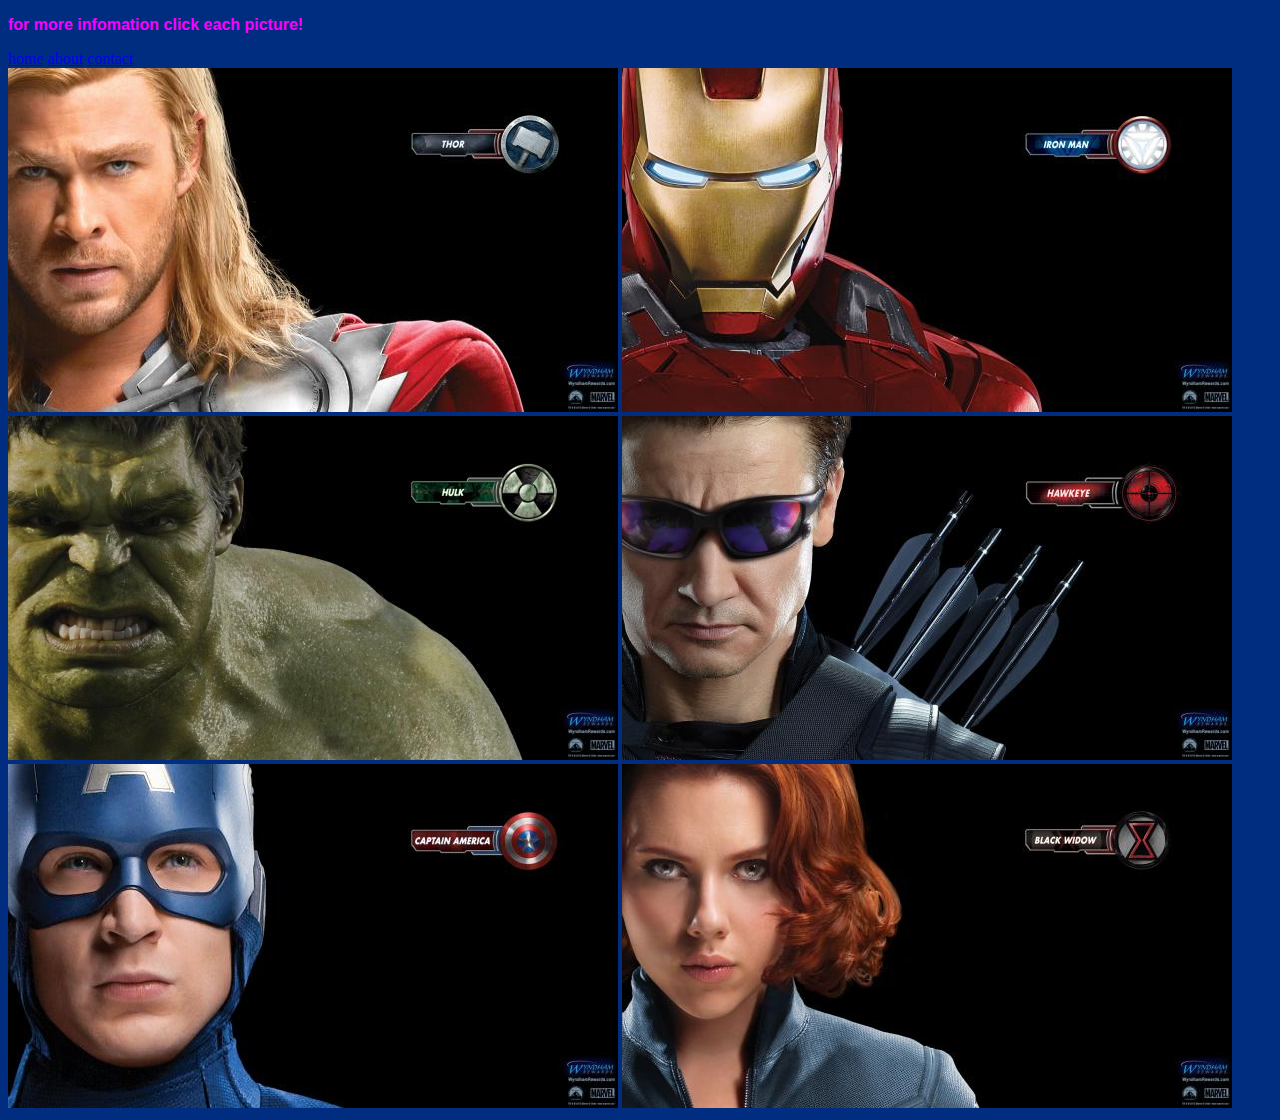
<file: index.html>
<!DOCTYPE html>
<html>
    <head>
        <link rel="stylesheet" href="style.css">
    </head>

    <title>avengers infomation</title>
    
    <body>
      
       <P><b>for more infomation click each picture!</b></P> 

    <div id="menu">
         
         <a href="index.html">home</a>
         <a href="about.html">about</a>
         <a href="contact.html">contact</a>
     </div>
        <div class="gallery"> 
    
         
           <a href="avenger-1.html"><img src="images/avengers_01.jpg"></a>        
           <a href="avenger-2.html" ><img src="images/avengers_02.jpg"></a>  
           <a href="avenger-3.html" ><img src="images/avengers_03.jpg"></a>
           <a href="avenger-4.html" ><img src="images/avengers_04.jpg"></a>
           <a href="avenger-5.html" ><img src="images/avengers_05.jpg"></a>
           <a href="avenger-6.html"><img src="images/avengers_06.jpg"></a>
               
        </div>
      </div>
        
    </body>
</html>
</file>
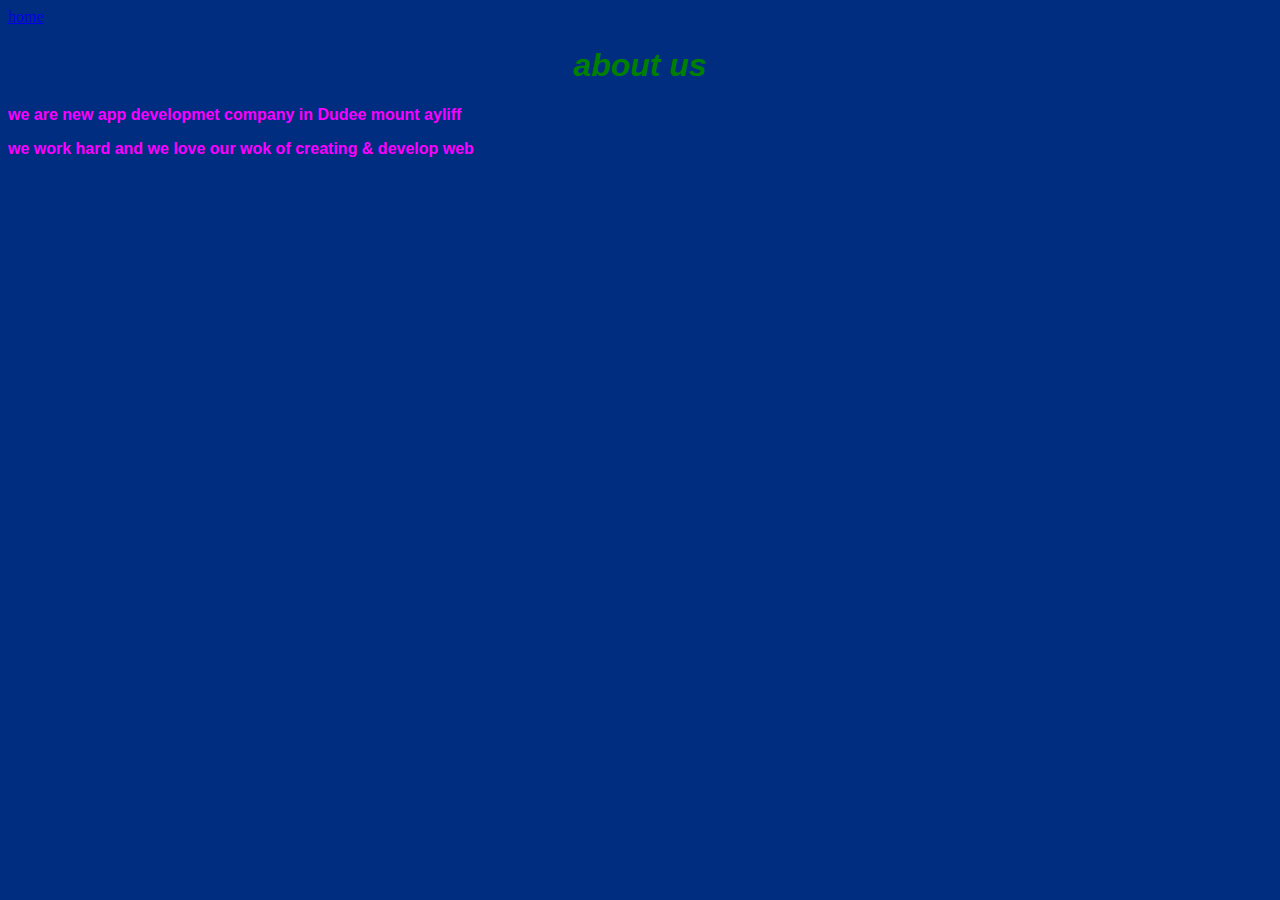
<file: about.html>
<html>
    <head>
        <link rel="stylesheet" href="style.css">
    </head>
    <body>
<div id="menu">
                <a href="index.html">home</a>
         </div>                 

        <h1>about us</h1>
        <p>we are new app developmet company in Dudee mount ayliff</p>
        <p>we work hard and we love our wok of creating & develop web</p>
        
    </body>
</html>
</file>
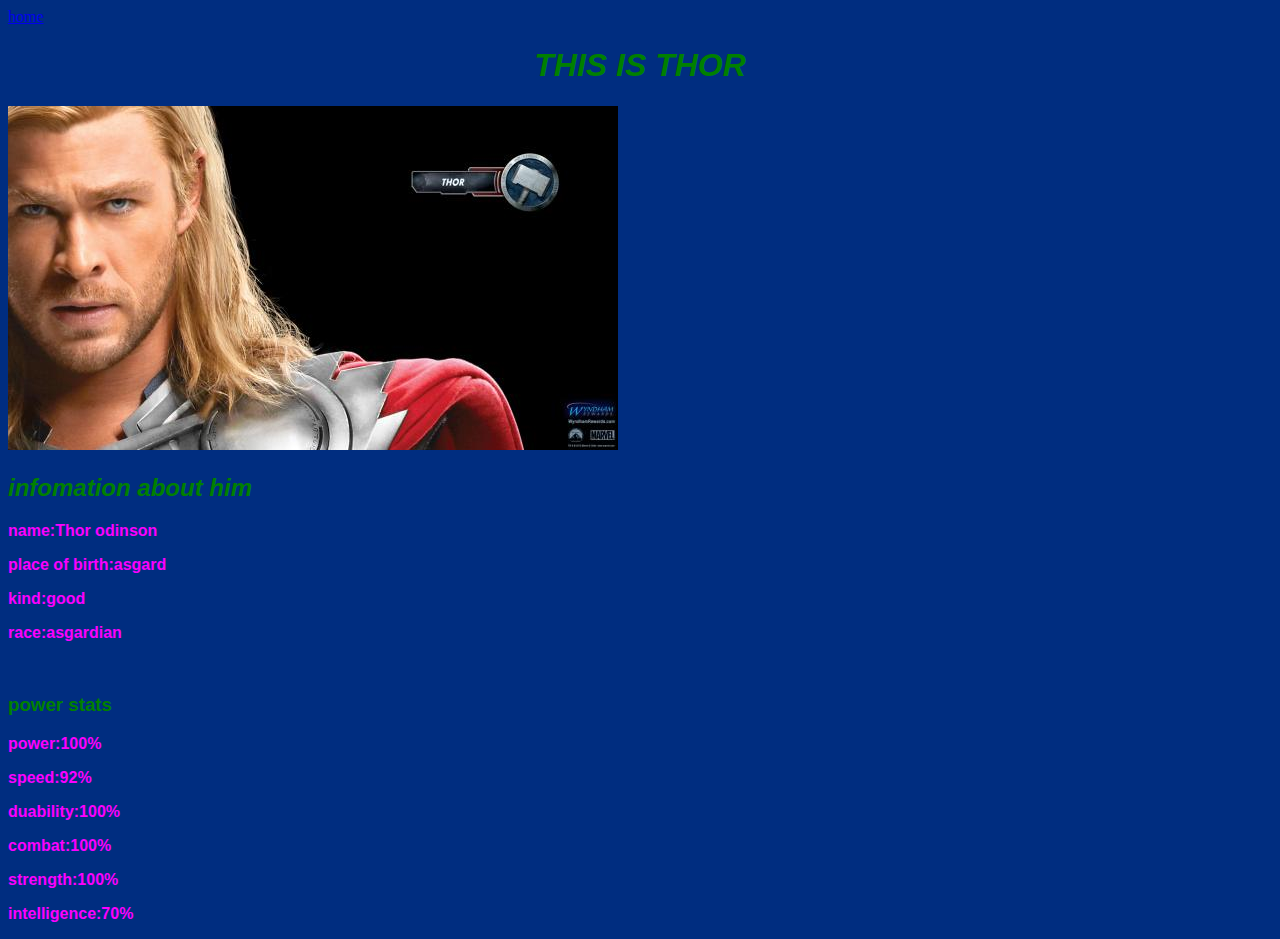
<file: avenger-1.html>
<!DOCTYPE html>
<html>
    <head>
        <link rel="stylesheet" href="style.css">
    </head>
    <body>
        <div id="menu">
                <a href="home.html">home</a>
        </div>

        <h1>THIS IS THOR</h1>
        <div class="gallery">
                <img src="images/avengers_01.jpg">
        </div>
        <h2>infomation about him</h2>
        <p><b>name:</b>Thor odinson</p>
        <p><b>place of birth:</b>asgard</p>
        <p><b>kind</b>:good</p>
        <p><b>race</b>:asgardian</p>
        <br/>
        <h3>power stats</h3>
        <p><b>power:</b>100%</p>
        <p><b>speed</b>:92%</p>
        <P><b>duability:</b>100%</P>
        <p><b>combat</b>:100%</p>
        <P><b>strength</b>:100%</P>
        <P><b>intelligence</b>:70%</P>
    </body>
</html>
</file>
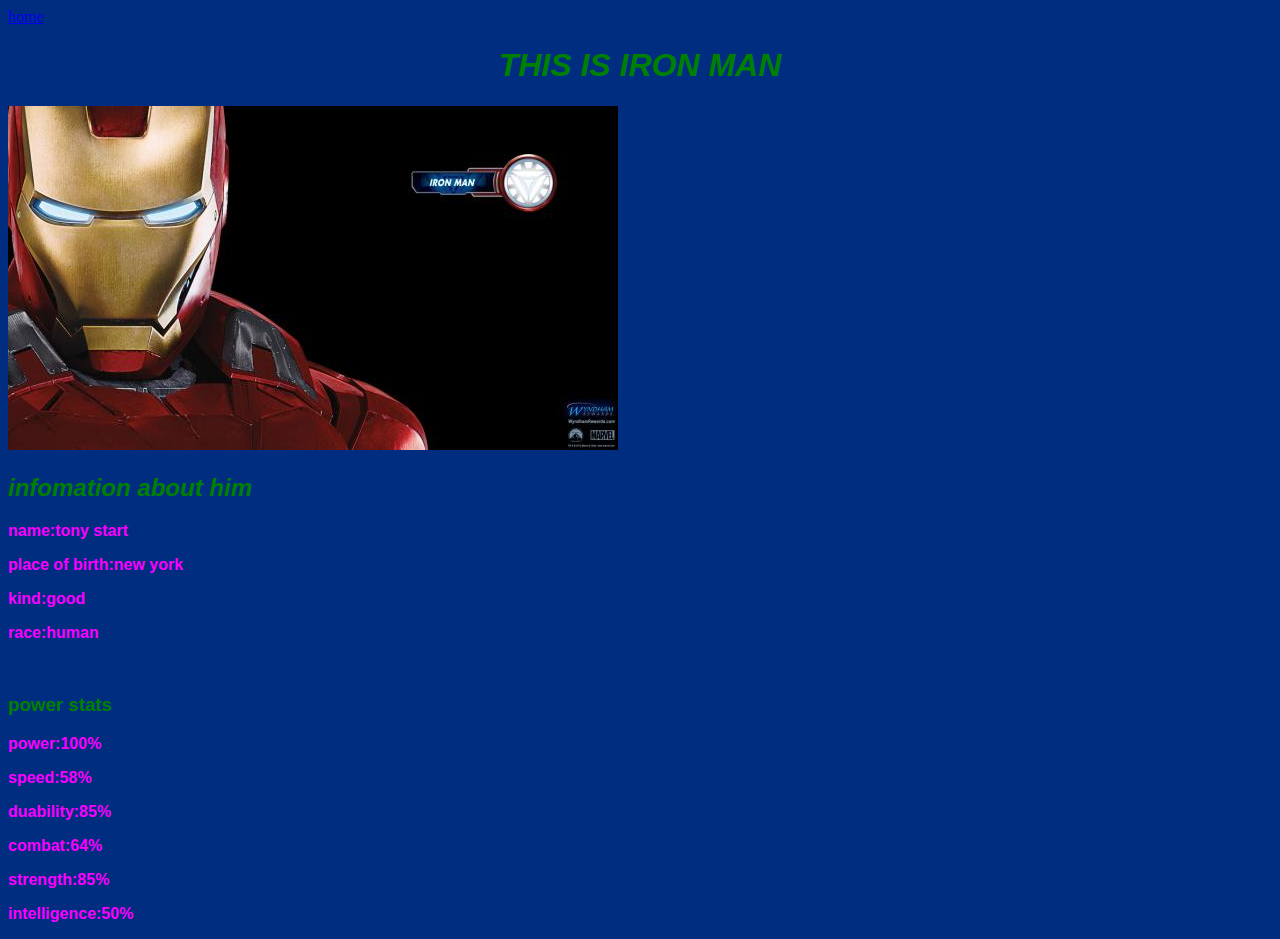
<file: avenger-2.html>
<!DOCTYPE html>
<html>
    <head>
        <link rel="stylesheet" href="style.css">
    </head>

    <body>
    <div id="menu">
                <a href="index.html">home</a>
      </div>          

        <h1>THIS IS IRON MAN</h1>
        <div class="gallery">
                <img src="images/avengers_02.jpg">
        </div>
        <h2>infomation about him</h2>
        <p><b>name:</b>tony start</p>
        <p><b>place of birth:</b>new york</p>
        <p><b>kind</b>:good</p>
        <p><b>race</b>:human</p>
        <br/>
        <h3>power stats</h3>
        <p><b>power:</b>100%</p>
        <p><b>speed</b>:58%</p>
        <P><b>duability:</b>85%</P>
        <p><b>combat</b>:64%</p>
        <P><b>strength</b>:85%</P>
    <P><b>intelligence</b>:50%</P>
    </body>
</html>
</file>
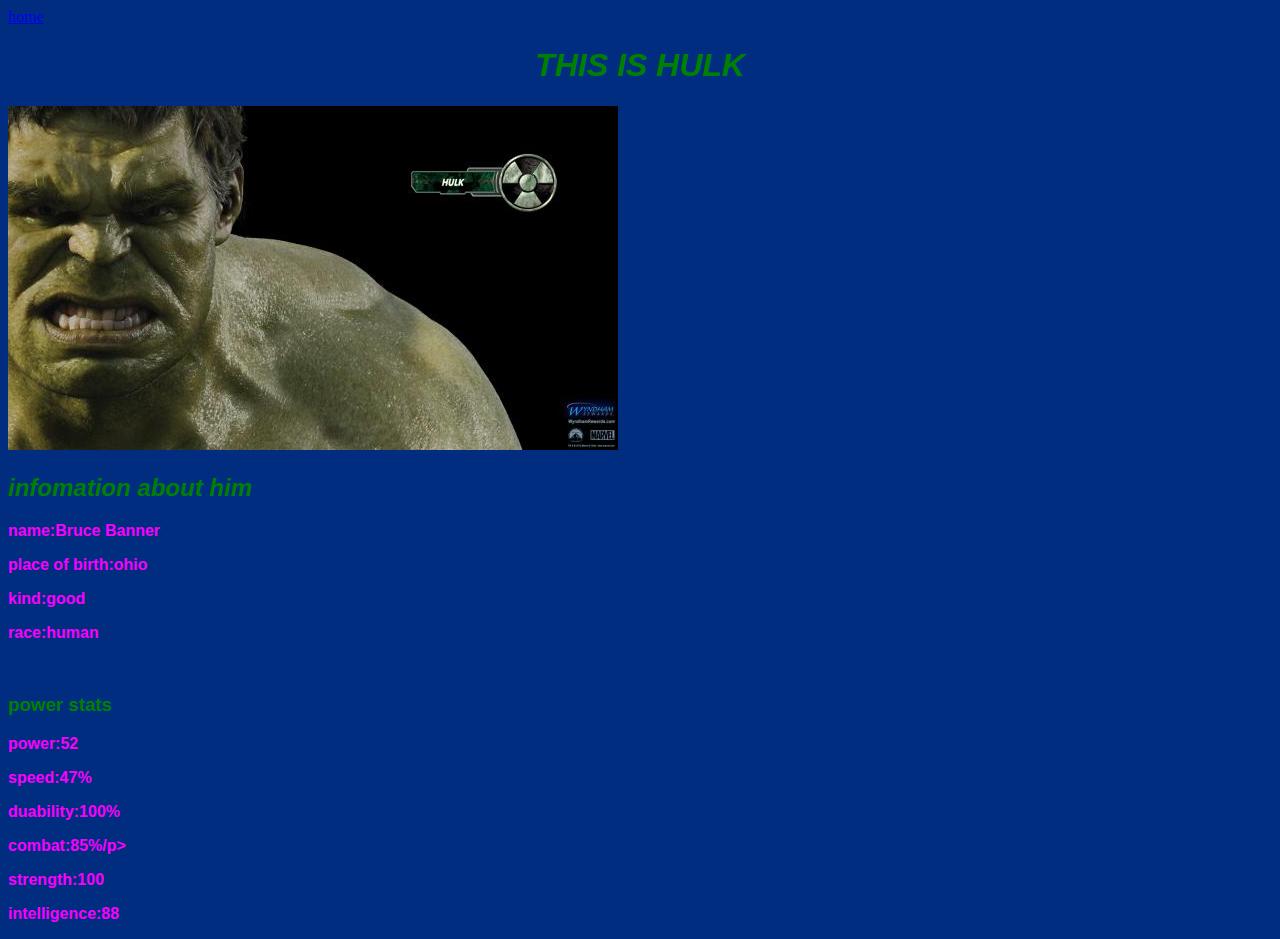
<file: avenger-3.html>
<!DOCTYPE html>
<html>
    <head>
        <link rel="stylesheet" href="style.css">
    </head>
    <body>
     <div id="menu">
                <a href="index.html">home</a>
      </div>             
        <h1>THIS IS HULK</h1>
        <div class="gallery">
                <img src="images/avengers_03.jpg">
        </div>
        <h2>infomation about him</h2>
        <p><b>name:</b>Bruce Banner</p>
        <p><b>place of birth:</b>ohio</p>
        <p><b>kind</b>:good</p>
        <p><b>race</b>:human</p>
        <br/>
        <h3>power stats</h3>
        <p><b>power:</b>52</p>
        <p><b>speed</b>:47%</p>
        <P><b>duability:</b>100%</P>
        <p><b>combat</b>:85%/p>
        <P><b>strength</b>:100</P>
    <P><b>intelligence</b>:88</P>
    </body>
</html>
</file>
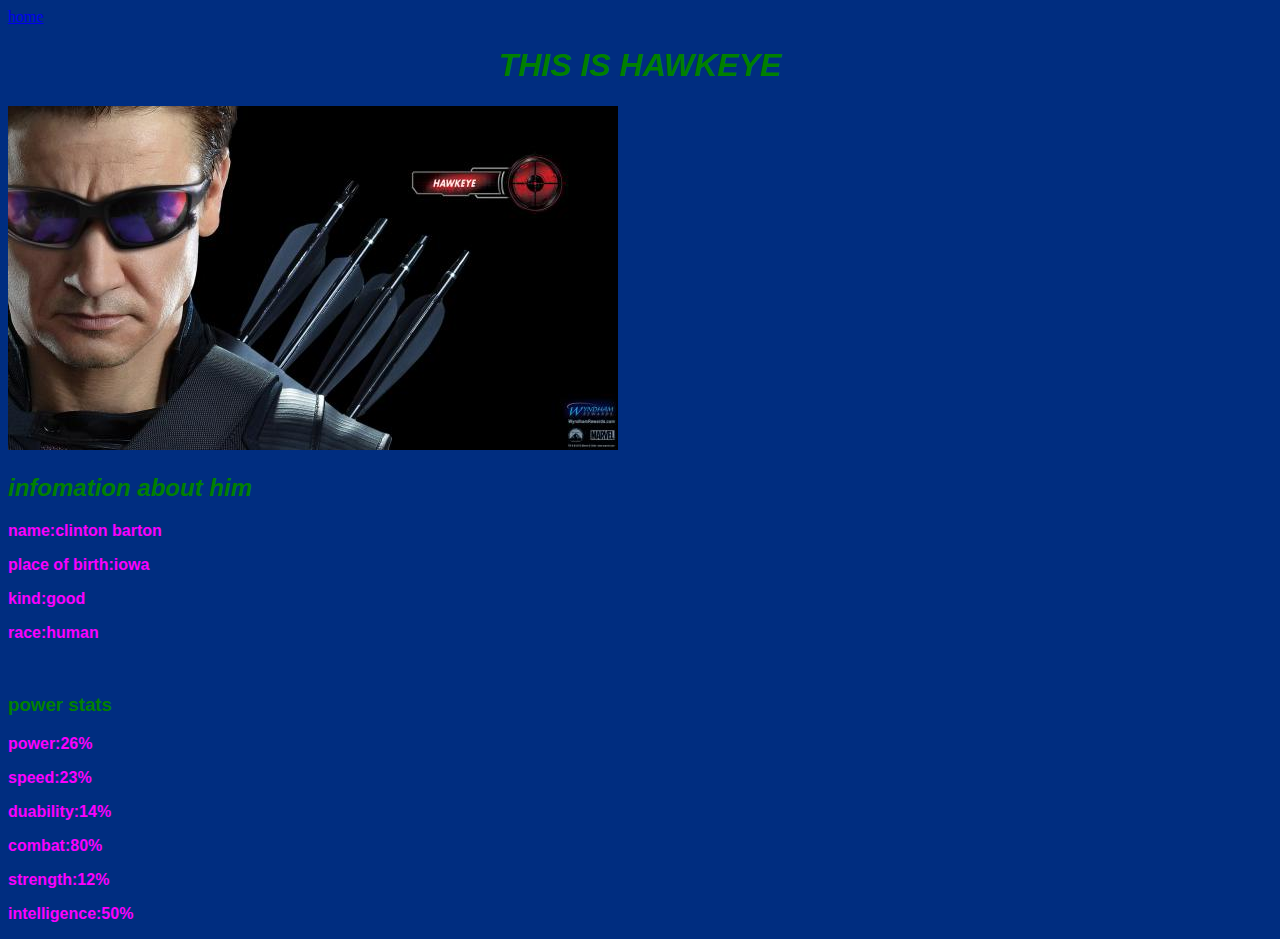
<file: avenger-4.html>
<!DOCTYPE html>
<html>
    <head>
        <link rel="stylesheet" href="style.css">
    </head>
    <body>
       <div id="menu">
                <a href="index.html">home</a>
      </div>             

         <h1>THIS IS HAWKEYE</h1>
        <div class="gallery">
                <img src="images/avengers_04.jpg">
        </div>
        <h2>infomation about him</h2>
        <p><b>name:</b>clinton barton</p>
        <p><b>place of birth:</b>iowa</p>
        <p><b>kind</b>:good</p>
        <p><b>race</b>:human</p>
        <br/>
        <h3>power stats</h3>
        <p><b>power:</b>26%</p>
        <p><b>speed</b>:23%</p>
        <P><b>duability:</b>14%</P>
        <p><b>combat</b>:80%</p>
        <P><b>strength</b>:12%</P>
    <P><b>intelligence</b>:50%</P>
    </body>
</html>
</file>
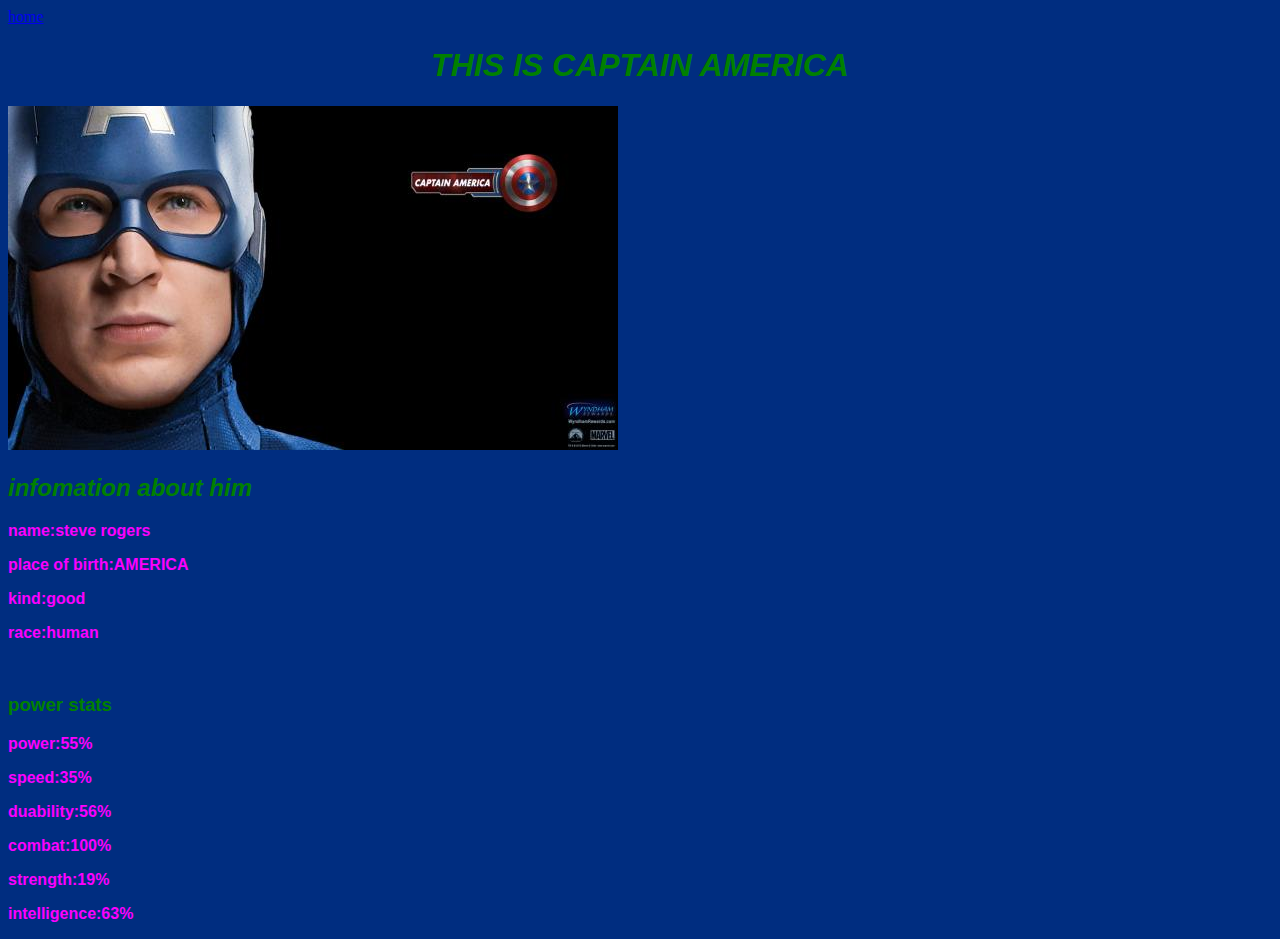
<file: avenger-5.html>
<!DOCTYPE html>
<html>
    <head>
        <link rel="stylesheet" href="style.css">
    </head>
    <body>
        <div id="menu">
                <a href="index.html">home</a>
      </div>             

        <h1>THIS IS CAPTAIN AMERICA</h1>
        <div class="gallery">
                <img src="images/avengers_05.jpg">
        </div>
        <h2>infomation about him</h2>
        <p><b>name:</b>steve rogers</p>
        <p><b>place of birth:</b>AMERICA</p>
        <p><b>kind</b>:good</p>
        <p><b>race</b>:human</p>
        <br/>
        <h3>power stats</h3>
        <p><b>power:</b>55%</p>
        <p><b>speed</b>:35%</p>
        <P><b>duability:</b>56%</P>
        <p><b>combat</b>:100%</p>
        <P><b>strength</b>:19%</P>
    <P><b>intelligence</b>:63%</P>
    </body>
</html>
</file>
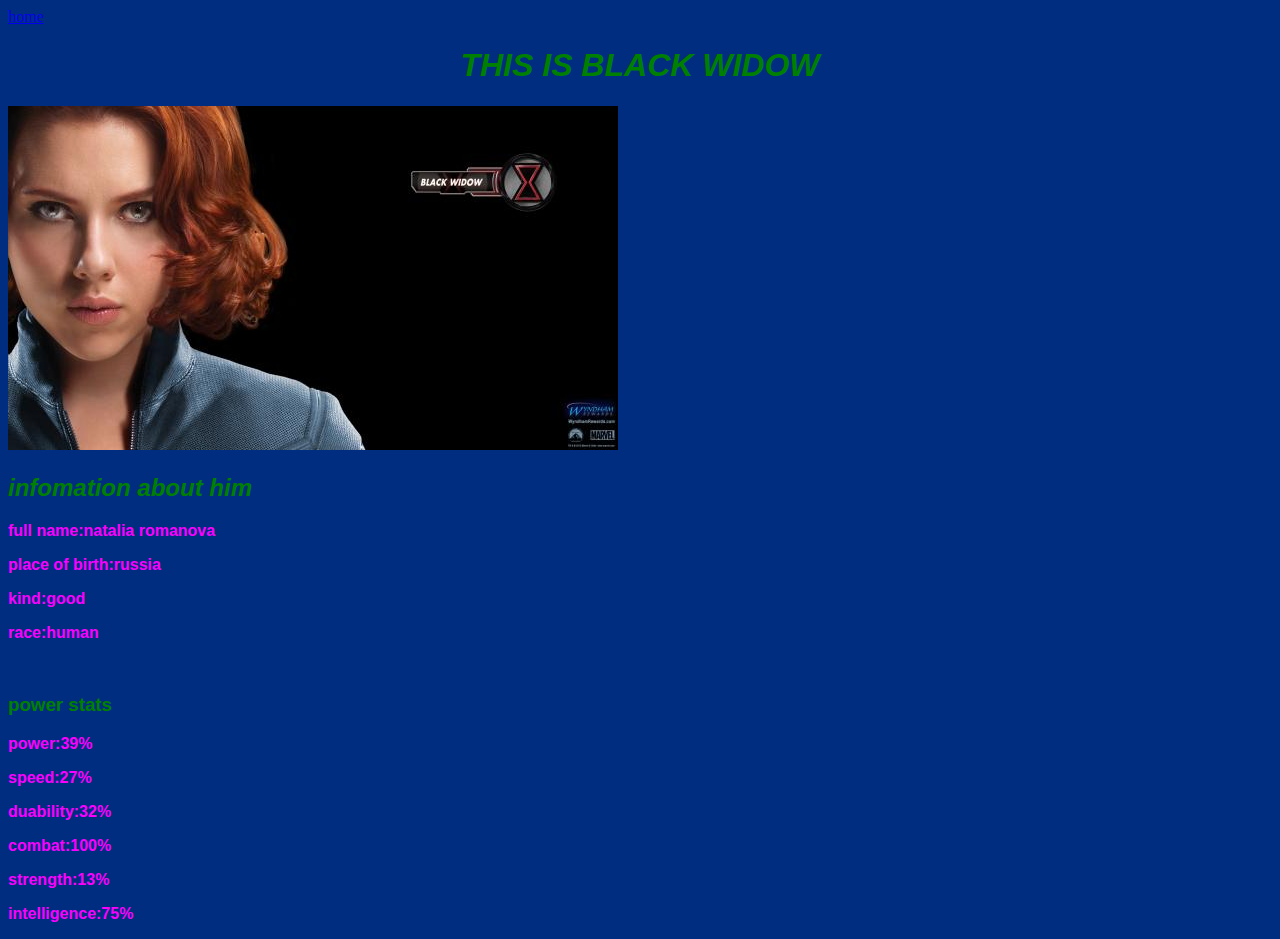
<file: avenger-6.html>
<!DOCTYPE html>
<html>
    <head>
        <link rel="stylesheet" href="style.css">
    </head>
    <body>
         <div id="menu">
                <a href="index.html">home</a>
         </div>                 

        <h1>THIS IS BLACK WIDOW</h1>
        <div class="gallery">
                <img src="images/avengers_06.jpg">
        </div>
        <h2>infomation about him</h2>
        <p><b>full name:</b>natalia romanova
        <p><b>place of birth:</b>russia</p>
        <p><b>kind</b>:good</p>
        <p><b>race</b>:human</p>
        <br/>
        <h3>power stats</h3>
        <p><b>power:</b>39%</p>
        <p><b>speed</b>:27%</p>
        <P><b>duability:</b>32%</P>
        <p><b>combat</b>:100%</p>
        <P><b>strength</b>:13%</P>
    <P><b>intelligence</b>:75%</P>
    </body>
</html>
</file>
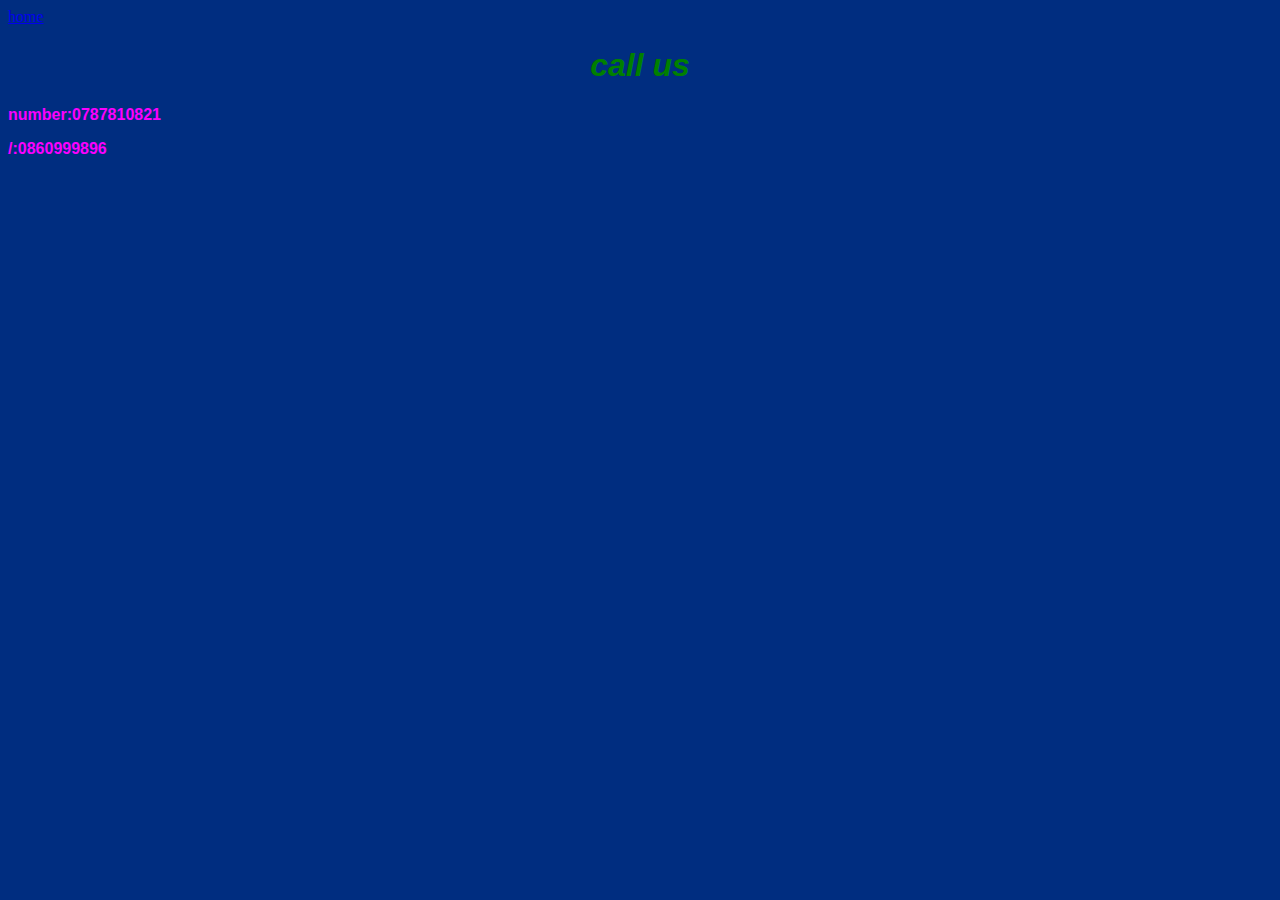
<file: contact.html>
<html>
    <head>
        <link rel="stylesheet" href="style.css">
    </head>
    <body>
        <div id="menu">
                <a href="index.html">home</a>
         </div>                 
        

        <h1>call us </h1>
        <p><b>number:</b>0787810821</p>
        <p><b>/:</b>0860999896</p>
        
    </body>
</html>
</file>
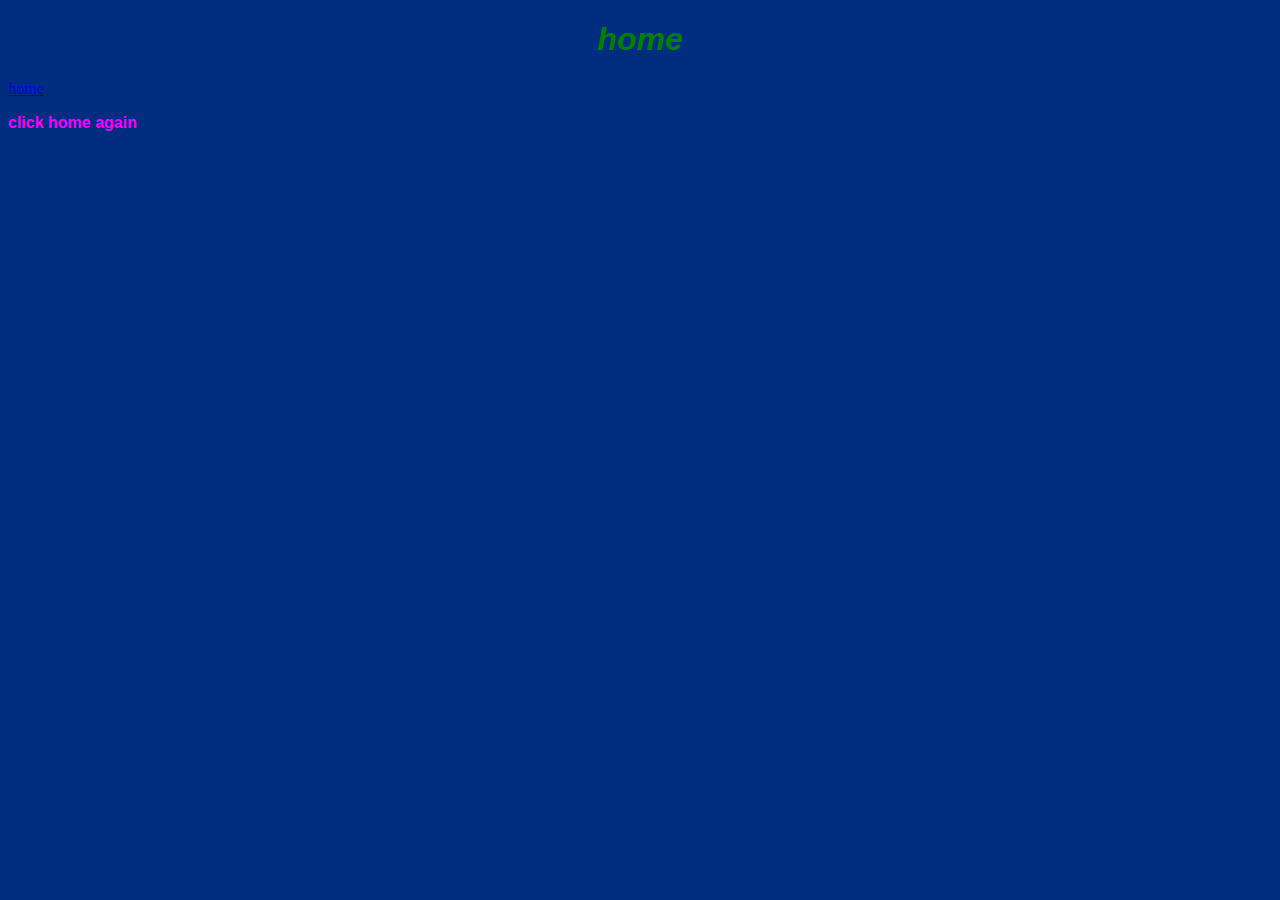
<file: home.html>
<!DOCTYPE html>
<html>
    <head>
        <link rel="stylesheet" href="style.css">
    </head>
    <body>
        <h1>home</h1>
        <a href="index.html">home</a>
        <p>click home again</p>
    </body>
</html>
</file>
<file: style.css>
h1{
    color: green;
    font-family:sans-serif ;
    text-align: center;
    font-style: italic;
    
}
h6{
    color:blue;
    font-family:'Times New Roman', Times, serif ;
    text-align: center;
    font-size: xx-large;
    text-decoration-line: underline;
}
p{
    color:rgb(251, 0, 255);
    font-family:Arial, Helvetica, sans-serif ;
    text-emphasis:line-through;
    font-weight: 700;
    text-align: left;
    
        
}
.a{
    color:rgb(184, 66, 11);
    text-align: end;
    text-decoration: none;
    font-family: 'Times New Roman', Times, serif ;
    padding-left: inherit;
    padding-right: inherit;
    background-color: rgb(43, 226, 165);
    
}
a:hover{
    color: #ffffff;
    


    
}
ol{
    list-style-type: square;
    font-family: Impact, Haettenschweiler, 'Arial Narrow Bold', sans-serif;
    color: blueviolet;
}

ul{
    list-style-type: lower-roman;
}
#menu-bar a{
    text-decoration: none;
    font-family:Cambria, Cochin, Georgia, Times, 'Times New Roman', serif ;
    padding: 5px;
    text-align: center;

} 
img{
    text-shadow:hotpink ;
    height: 100;
    width: 100;

}

h2{color: green;
    font-family:sans-serif ;
    text-align: left;
    font-style: italic;}

h3{

color: green;
    font-family:sans-serif ;
    text-align: left;
    font-weight:bold ;
}
h4{

color: green;
    font-family:sans-serif ;
    text-align: center;
    font-style: italic;

}
h5{color: green;
    font-family:sans-serif ;
    text-align: center;
    font-style: italic;}

#page color{

    background-color: blue;
}

body{
    background-color:rgb(0, 45, 128);
}
</file>
